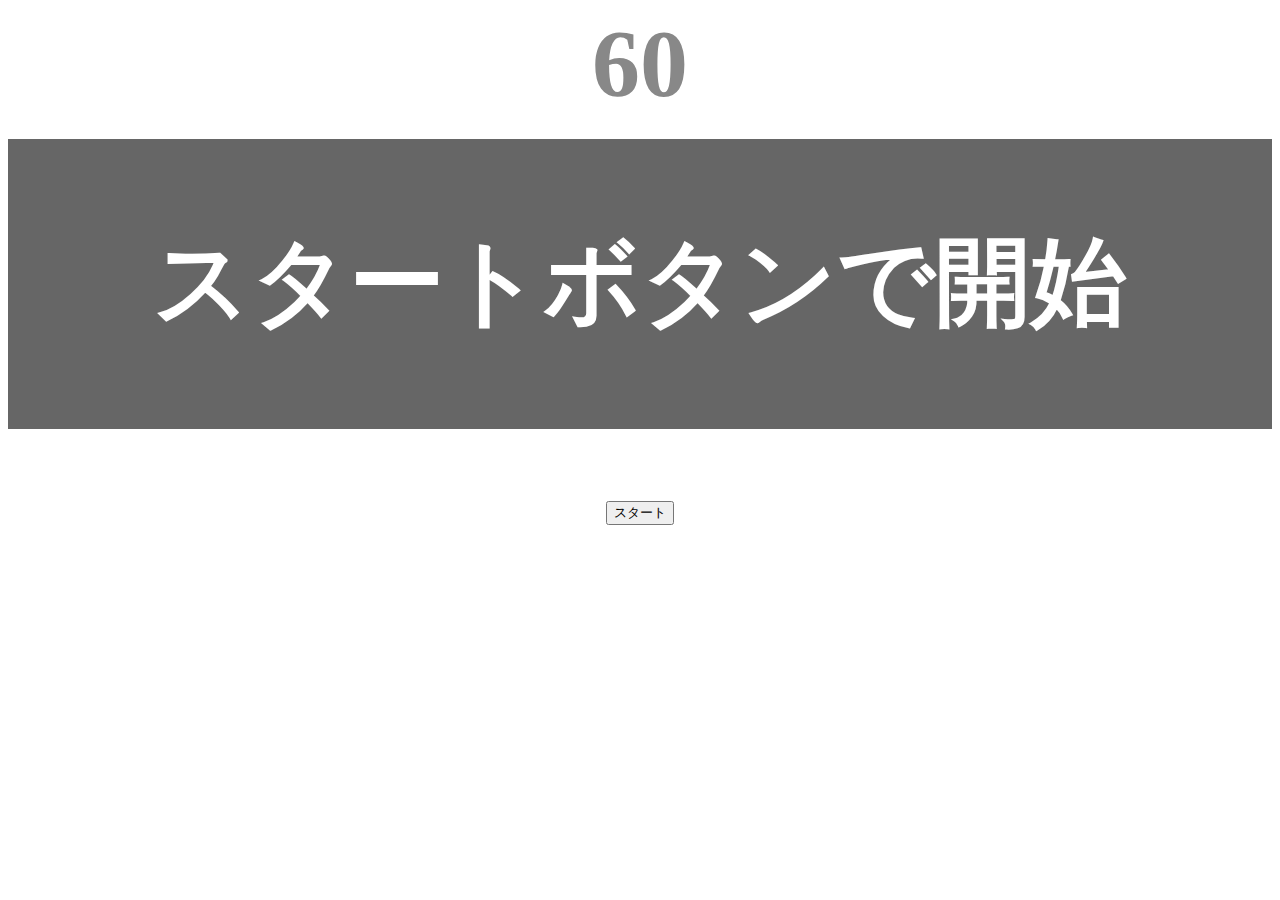
<file: typing/index.html>
<!DOCTYPE html>
<html lang="ja">
<head>
  <title>タイピングゲーム</title>
  <meta charset="UTF-8">
  <meta name="description" content="【JavaScript応用編】簡易的なタイピングゲームです。">
  <meta name="viewport" content="width=device-width, initial-scale=1.0">
  
  <link rel="stylesheet" href="style.css">
</head>
<body>
  <p id="count" class="count">60</p>
  <div id="wrap" class="wrap">
    <span id="typed" class="typed"></span><span id="untyped"></span>
  </div>
  <button id="start">スタート</button>
  <script type="text/javascript" src="main.js"></script>
</body>
</html>
</file>
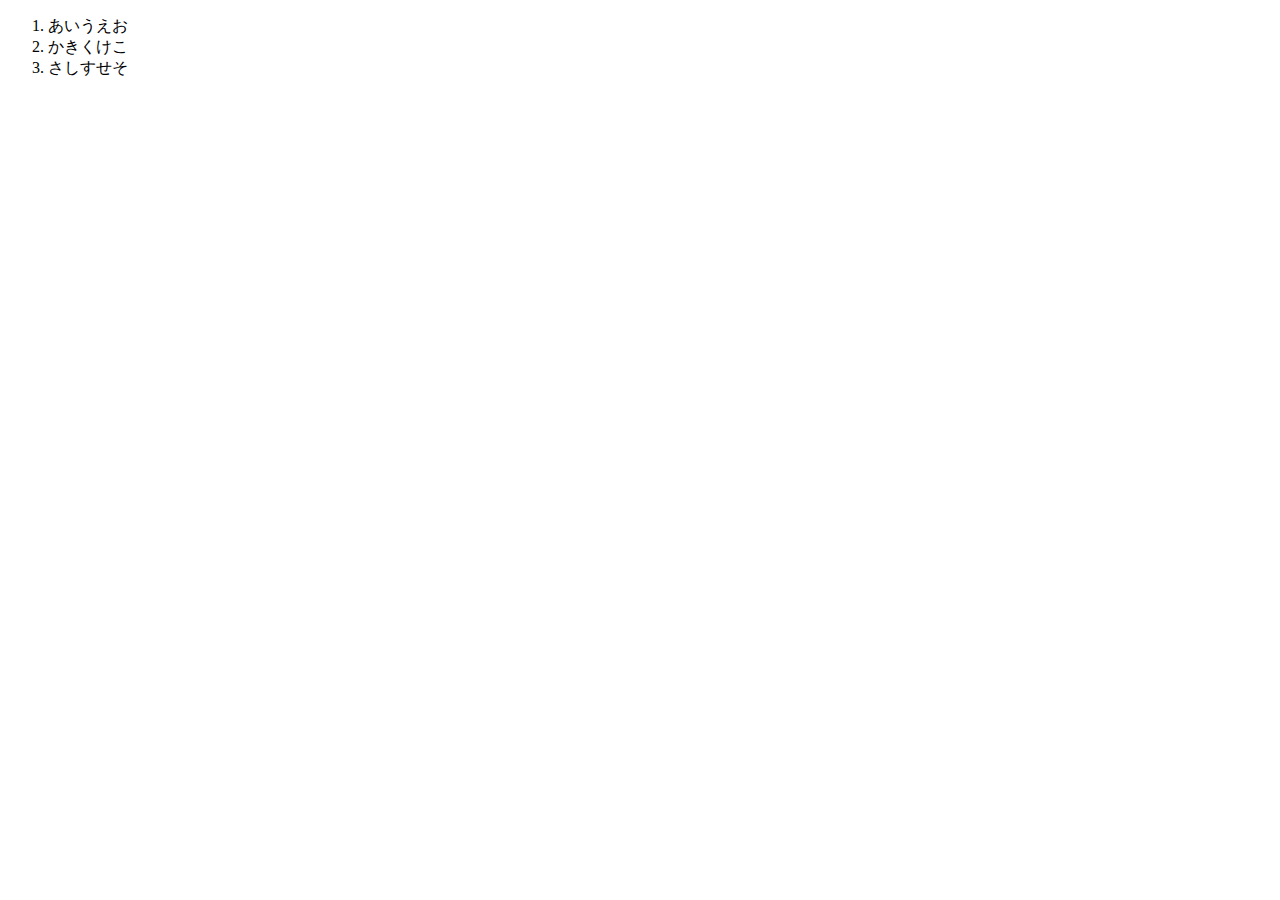
<file: samurai/practice.html>
<!DOCTYPE html>
<html lang="en">
<head>
  <meta charset="UTF-8">
  <meta name="viewport" content="width=device-width, initial-scale=1.0">
  <title>天気予報</title>
  <meta name="description" content="毎日の気象情報をお知らせします">
</head>
<body>
  <ol>
    <li>あいうえお</li>
    <li>かきくけこ</li>
    <li>さしすせそ</li>
  </ol>  
</body>
</html>
</file>
<file: typing/style.css>
body {
  font-size: 6em;
  text-align: center;
}

/* ゲームの残り秒数が表示されるタイマーの領域 */
.count {
  margin: 0;
  font-weight: bold;
  color: #888;
}

/* テキストが表示される領域 */
.wrap {
  margin-top: 20px;
  padding: 80px 40px;
  background-color: #666;
  font-weight: bold;
  color: #fff;
}

/* 正しくタイプされた場合のテキスト */
.typed {
  color: lightgreen;
}

/* ミスタイプの場合の背景 */
.mistyped {
  background-color: red;
}
</file>
